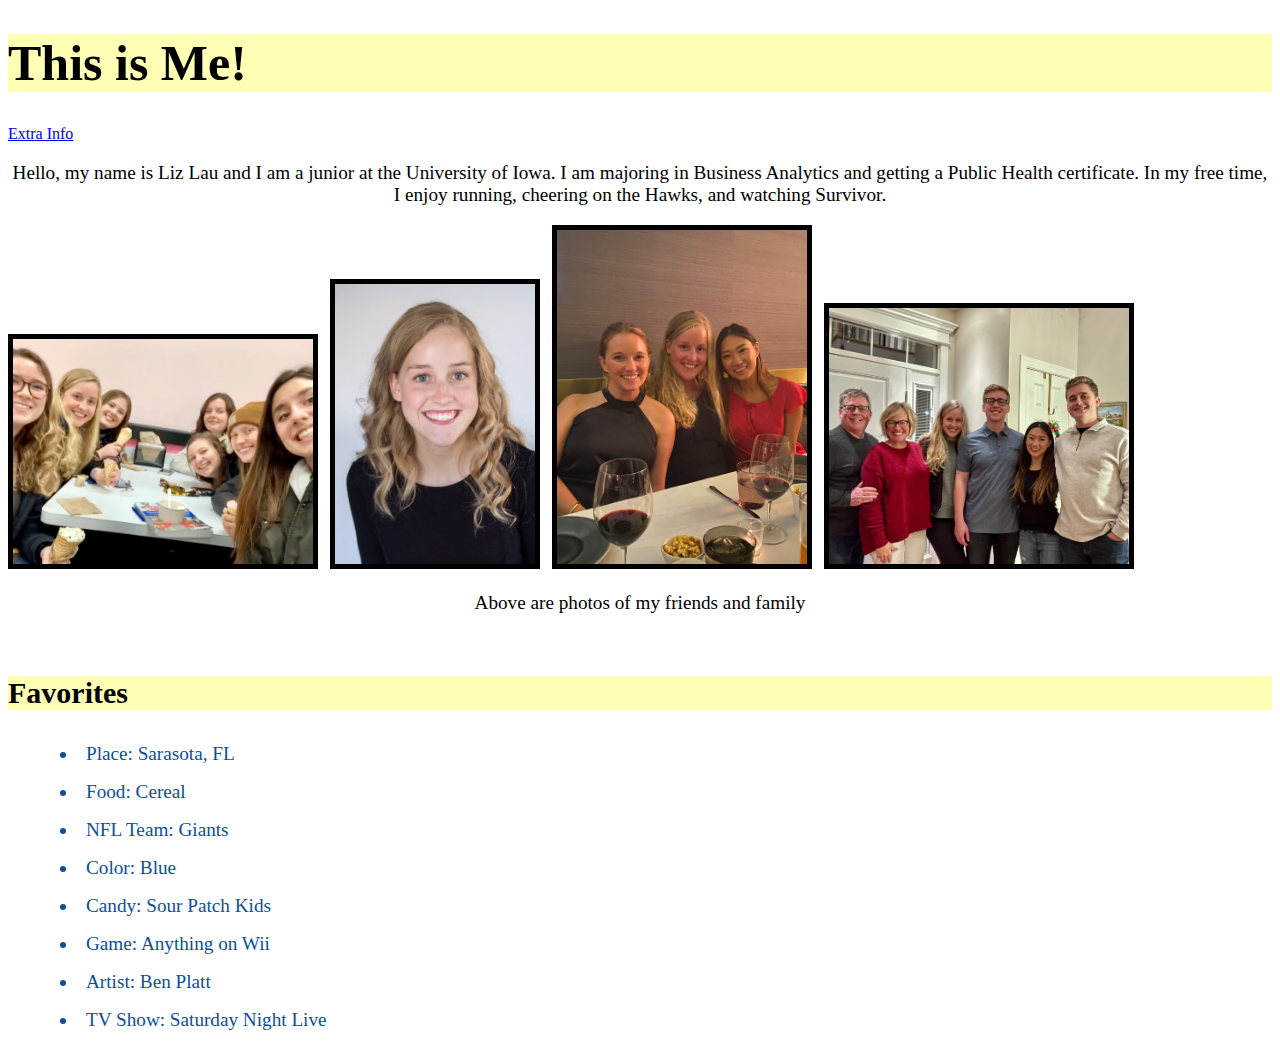
<file: index.html>
<!DOCTYPE html>
<html lang="en">
<head>
    <meta charset="UTF-8">
    <title>Liz Lau's Home Page</title>
    <link rel = "stylesheet"  href="style.css"/>
</head>
<body>
 
    <h1>  This is Me!  </h1>
    <a href="extra.html">Extra Info</a>
    <p>
        Hello, my name is Liz Lau and I am a junior at the University of Iowa.
        I am majoring in Business Analytics and getting a Public Health certificate.
        In my free time, I enjoy running, cheering on the Hawks, and watching Survivor.
    </p>
    <img src="images/friends.jpg" alt="[Friends]" width="300" style='border: 5px solid black'/>
    &nbsp;

    <img src="images/headshot.jpg" alt="[Headshot]" width="200" style='border: 5px solid black'/>
    &nbsp;

    <img src= "images/sisters.jpg" alt=[sisters] width = "250" style = 'border: 5px solid black' />
    &nbsp;
    <img src= "images/family.jpg" alt="[Family]" width="300" style='border: 5px solid black' />

    <p>Above are photos of my friends and family</p>

     &nbsp;&nbsp;
     &nbsp;&nbsp;
     &nbsp;&nbsp;&nbsp;
    <h2> Favorites </h2>

    <ul>
        <li> Place: Sarasota, FL </li>
        <li> Food: Cereal </li>
        <li> NFL Team: Giants </li>
        <li> Color: Blue </li>
        <li>Candy: Sour Patch Kids</li>
        <li>Game: Anything on Wii</li>
        <li>Artist: Ben Platt</li>
        <li>TV Show: Saturday Night Live</li>

    </ul>
   
</body>
</html>
</file>
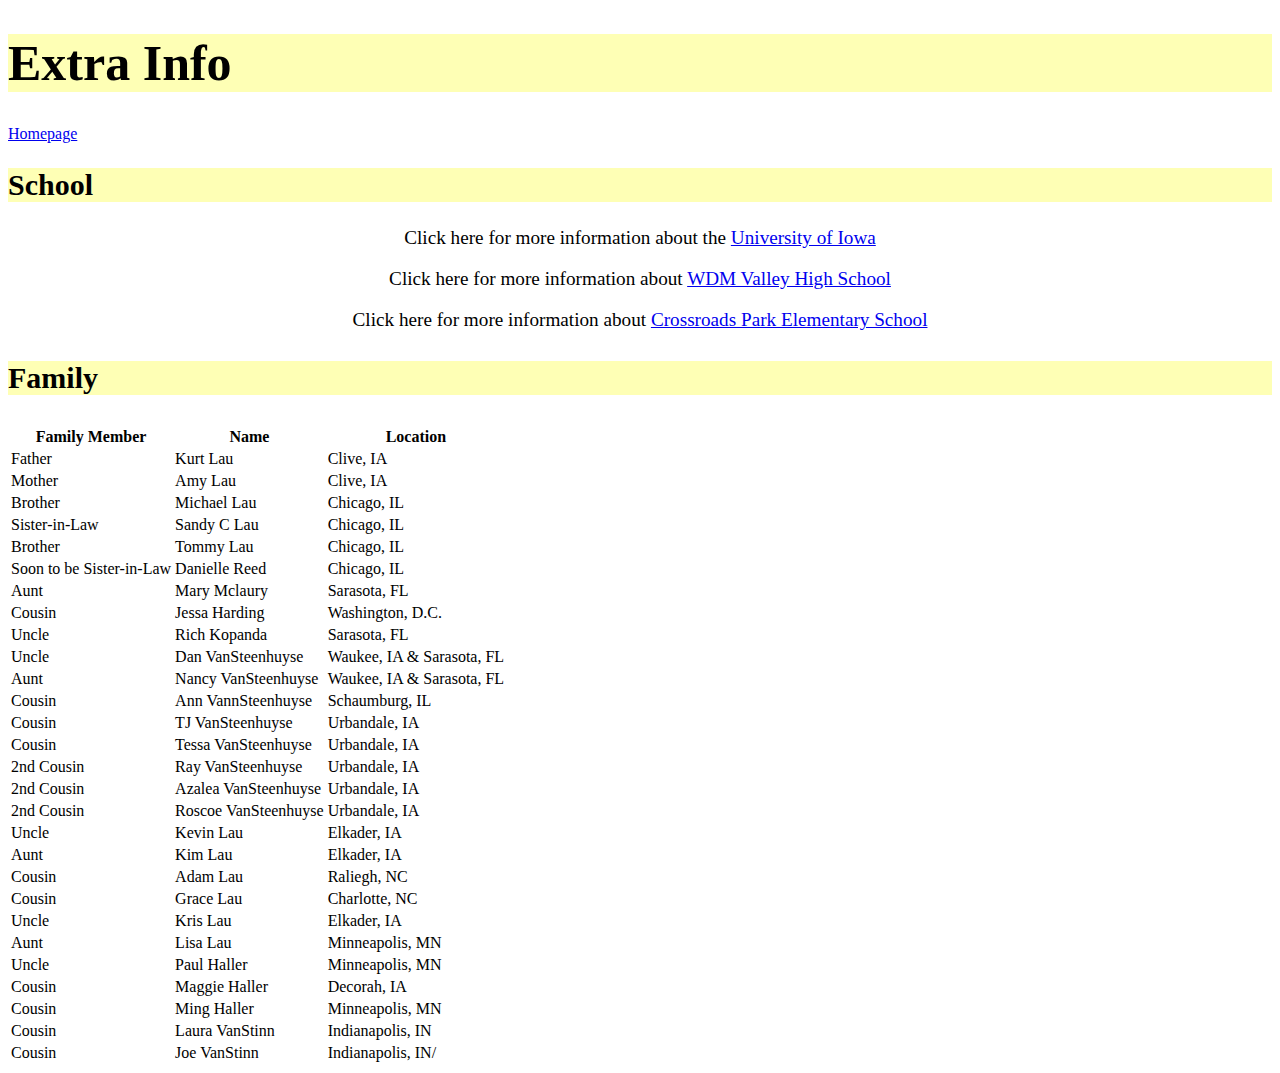
<file: extra.html>
<!DOCTYPE html>
<html lang="en">
<head>
    <meta charset="UTF-8">
    <title>Liz Lau's Extra Page</title>
    <link rel = "stylesheet"  href="style.css"/>
</head>
<body>
<h1>Extra Info</h1>
<a href="index.html">Homepage</a>
&nbsp;
<h2>School</h2>
<p>Click here for more information about the <a href="http://www.uiowa.edu"> University of Iowa </a> </p>
<p>Click here for more information about  <a href="http://www.wdmcs.org/schools/valley/"> WDM Valley High School </a> </p>
<p>Click here for more information about <a href="https://www.wdmcs.org/schools/crossroads-park/"> Crossroads Park Elementary School</a></p>

<h3>Family</h3>
<table>
    <tr>
      <th>Family Member</th>
      <th>Name</th> 
      <th>Location</th>
    </tr>
    <tr>
      <td>Father</td>
      <td>Kurt Lau</td> 
      <td>Clive, IA</td>
    </tr>
    <tr>
      <td>Mother</td>
      <td>Amy Lau</td> 
      <td>Clive, IA</td>
    </tr>
    <tr> 
      <td>Brother</td> 
      <td>Michael Lau</td> 
      <td>Chicago, IL</td> 
    </tr>
    <tr> 
      <td>Sister-in-Law</td> 
      <td>Sandy C Lau</td> 
      <td>Chicago, IL</td> 
    </tr>
    <tr>
        <td>Brother</td>
        <td>Tommy Lau</td>
        <td>Chicago, IL</td>
    </tr>
    <tr>
        <td>Soon to be Sister-in-Law</td>
        <td>Danielle Reed</td>
        <td>Chicago, IL</td>
    <tr>
      <td>Aunt</td>
      <td>Mary Mclaury</td> 
      <td>Sarasota, FL</td>
    </tr>
    <tr>
      <td>Cousin</td>
      <td>Jessa Harding</td> 
      <td>Washington, D.C.</td>
    </tr>
    <tr> 
      <td>Uncle</td> 
      <td>Rich Kopanda</td> 
      <td>Sarasota, FL</td> 
    </tr>
    <tr> 
      <td>Uncle</td> 
      <td>Dan VanSteenhuyse</td> 
      <td>Waukee, IA & Sarasota, FL</td> 
    </tr>
    <tr>
        <td>Aunt</td>
        <td>Nancy VanSteenhuyse</td>
        <td>Waukee, IA & Sarasota, FL</td>
    </tr>
    <tr>
        <td>Cousin</td>
        <td>Ann VannSteenhuyse</td>
        <td>Schaumburg, IL</td>
    </tr>
  
        <tr>
          <td>Cousin</td>
          <td>TJ VanSteenhuyse</td> 
          <td>Urbandale, IA</td>
        </tr>
        <tr>
          <td>Cousin</td>
          <td>Tessa VanSteenhuyse</td> 
          <td>Urbandale, IA</td>
        </tr>
        <tr> 
          <td>2nd Cousin</td> 
          <td>Ray VanSteenhuyse</td> 
          <td>Urbandale, IA</td> 
        </tr>
        <tr> 
          <td>2nd Cousin</td> 
          <td>Azalea VanSteenhuyse</td> 
          <td>Urbandale, IA</td> 
        </tr>
        <tr>
            <td>2nd Cousin</td>
            <td>Roscoe VanSteenhuyse</td>
            <td>Urbandale, IA</td>
        </tr>
        <tr>
            <td>Uncle</td>
            <td>Kevin Lau</td>
            <td>Elkader, IA</td>
        </tr>
           
         <tr>
              <td>Aunt</td>
              <td>Kim Lau</td> 
              <td>Elkader, IA</td>
            </tr>
            <tr>
              <td>Cousin</td>
              <td>Adam Lau</td> 
              <td>Raliegh, NC</td>
            </tr>
            <tr> 
              <td>Cousin</td> 
              <td>Grace Lau</td> 
              <td>Charlotte, NC</td> 
            </tr>
            <tr> 
              <td>Uncle</td> 
              <td>Kris Lau</td> 
              <td>Elkader, IA</td> 
            </tr>
            <tr>
                <td>Aunt</td>
                <td>Lisa Lau</td>
                <td>Minneapolis, MN</td>
            </tr>
            <tr>
                <td>Uncle</td>
                <td>Paul Haller</td>
                <td>Minneapolis, MN</td>
            </tr>
            <tr>
                <td>Cousin</td>
                <td>Maggie Haller</td>
                <td>Decorah, IA</td>
            </tr>
            <tr>
                <td>Cousin</td>
                <td>Ming Haller</td>
                <td>Minneapolis, MN</td>
            </tr>
            <tr>
                <td>Cousin</td>
                <td>Laura VanStinn</td>
                <td>Indianapolis, IN </td>
            </tr>
            <tr>
                <td>Cousin</td>
                <td>Joe VanStinn</td>
                <td>Indianapolis, IN/<td>
            </tr>
          </table>
      </table>
  </table>

</body>

</html>
</file>
<file: style.css>
h1 {
    background-color:#FEFFB5;
    font-size: 50px;
}
    
}
body {
    background-color:#D3D3D3;
}

p {
    font-family: Times 'Times New Roman', Times, serif;
    font-size:larger;
    text-align: center;
}

h2{
    background-color: #FEFFB5;
    font-size:30px;
}

h3{
    background-color: #FEFFB5;
    font-size:30px;

}

ul{
   color:#0B4F9B;
   font-size: larger;
}

ul li {
   padding: 8px;
   margin-left: 30px;
}

a {
    text-align: center;
}
</file>
